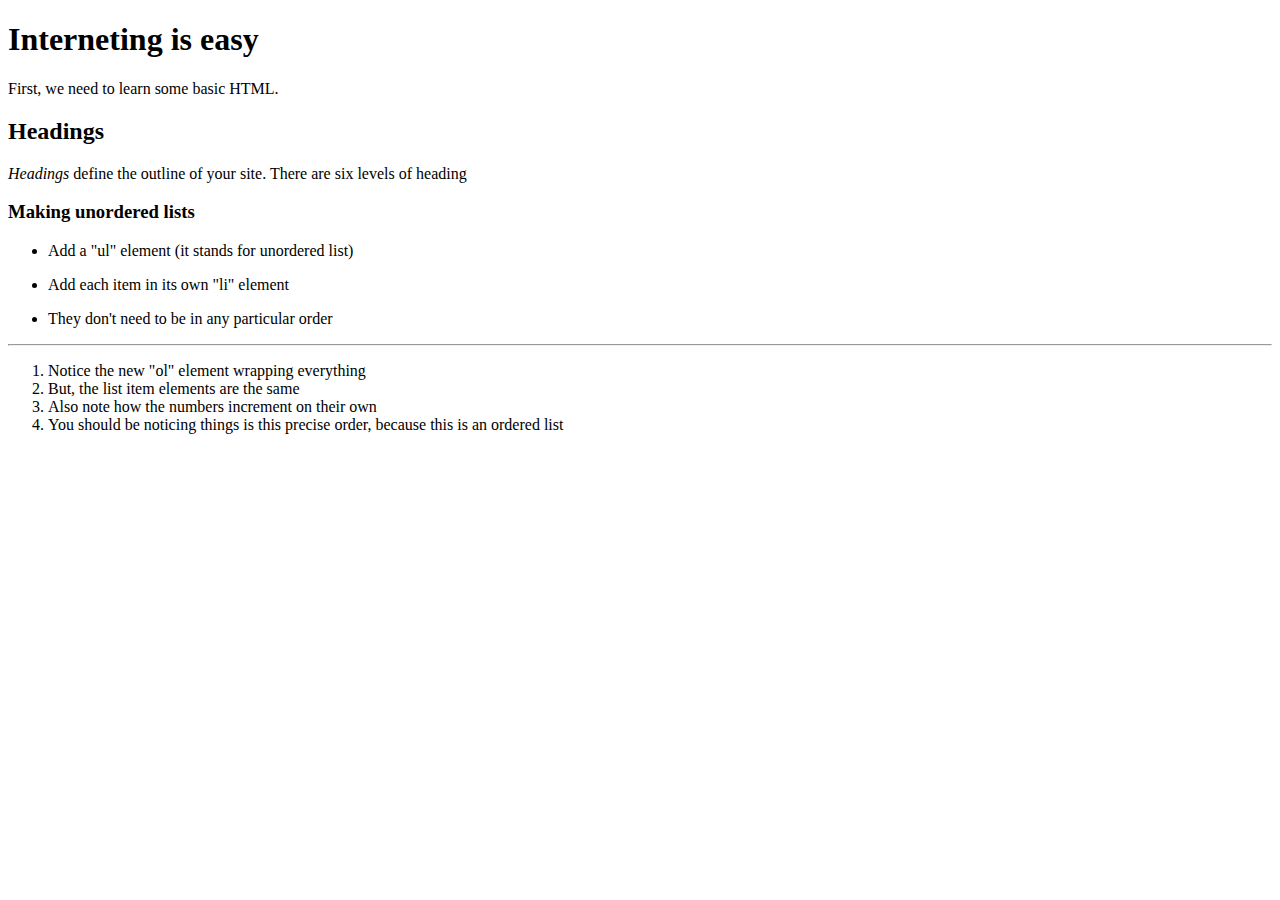
<file: links-and-images/index.html>
<!DOCTYPE html>
<html>
    <head>
        <title>Single Page Application</title>
    </head>
    <body>
        <h1>Interneting is easy</h1>
        <p>First, we need to learn some basic HTML.</p>

        <h2>Headings</h2>
        <p><em>Headings</em> define the outline of your site. There are six levels of heading</p>

        <h3>Making unordered lists</h3>
        <ul>
            <li>Add a "ul" element (it stands for unordered list)</li>
            <li><p>Add each item in its own "li" element</p></li>
            <li>They don't need to be in any particular order</li>
        </ul>
        <hr />

        <ol>
            <li>Notice the new "ol" element wrapping everything</li>
            <li>But, the list item elements are the same</li>
            <li>Also note how the numbers increment on their own</li>
            <li>You should be noticing things is this precise order, because this is
                an ordered list</li>
        </ol>
    </body>
</html>
</file>
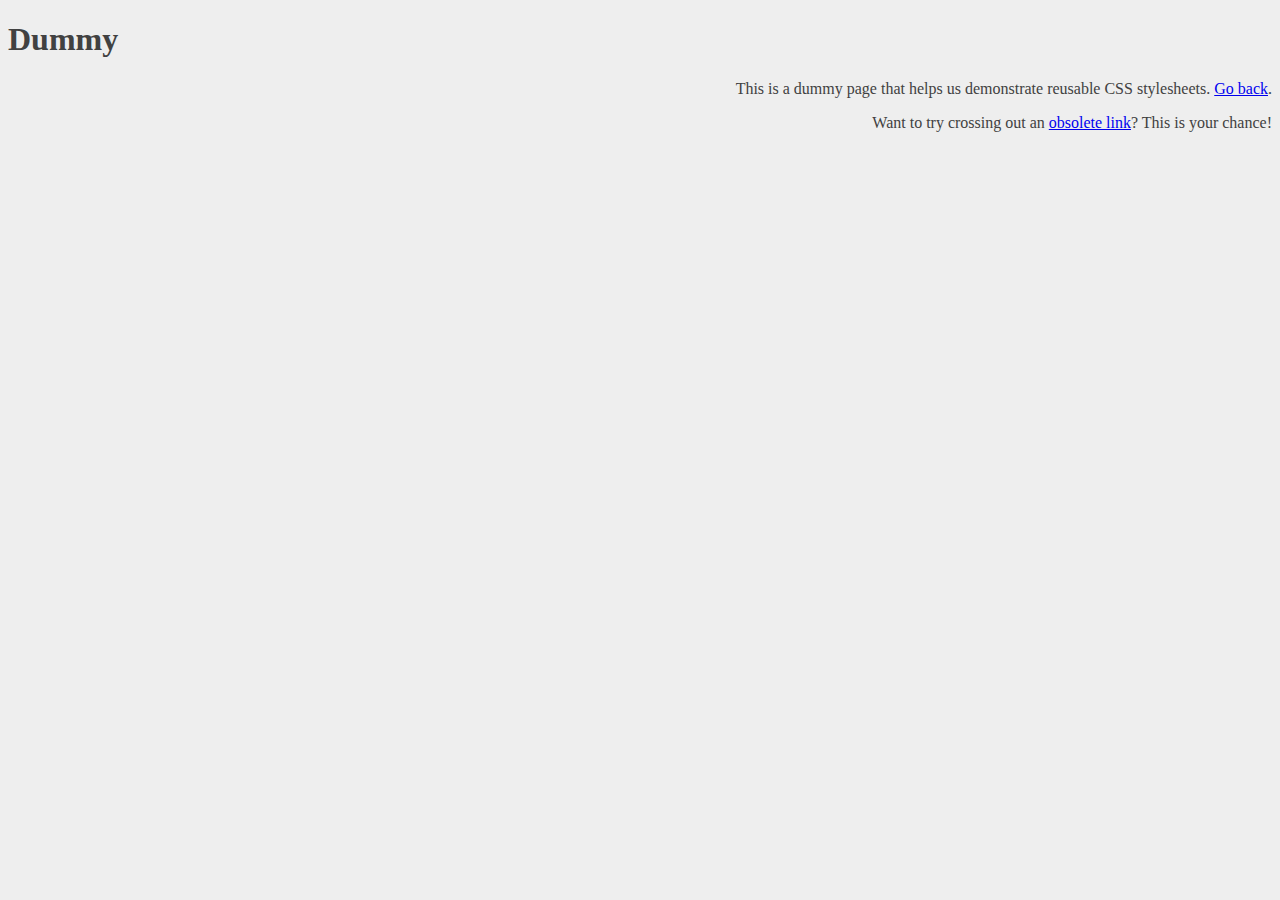
<file: hello-css/dummy.html>
<!DOCTYPE html>
<html lang='en'>
  <head>
    <meta charset='UTF-8'/>
    <title>Dummy</title>
    <link rel="stylesheet" href="styles.css">
  </head>
  <body>
    <h1>Dummy</h1>

    <p>This is a dummy page that helps us demonstrate reusable CSS
       stylesheets. <a href='hello-css.html'>Go back</a>.</p>

    <p>Want to try crossing out an <a href='nowhere.html'>obsolete link</a>? This
       is your chance!</p>
  </body>
</html>
</file>
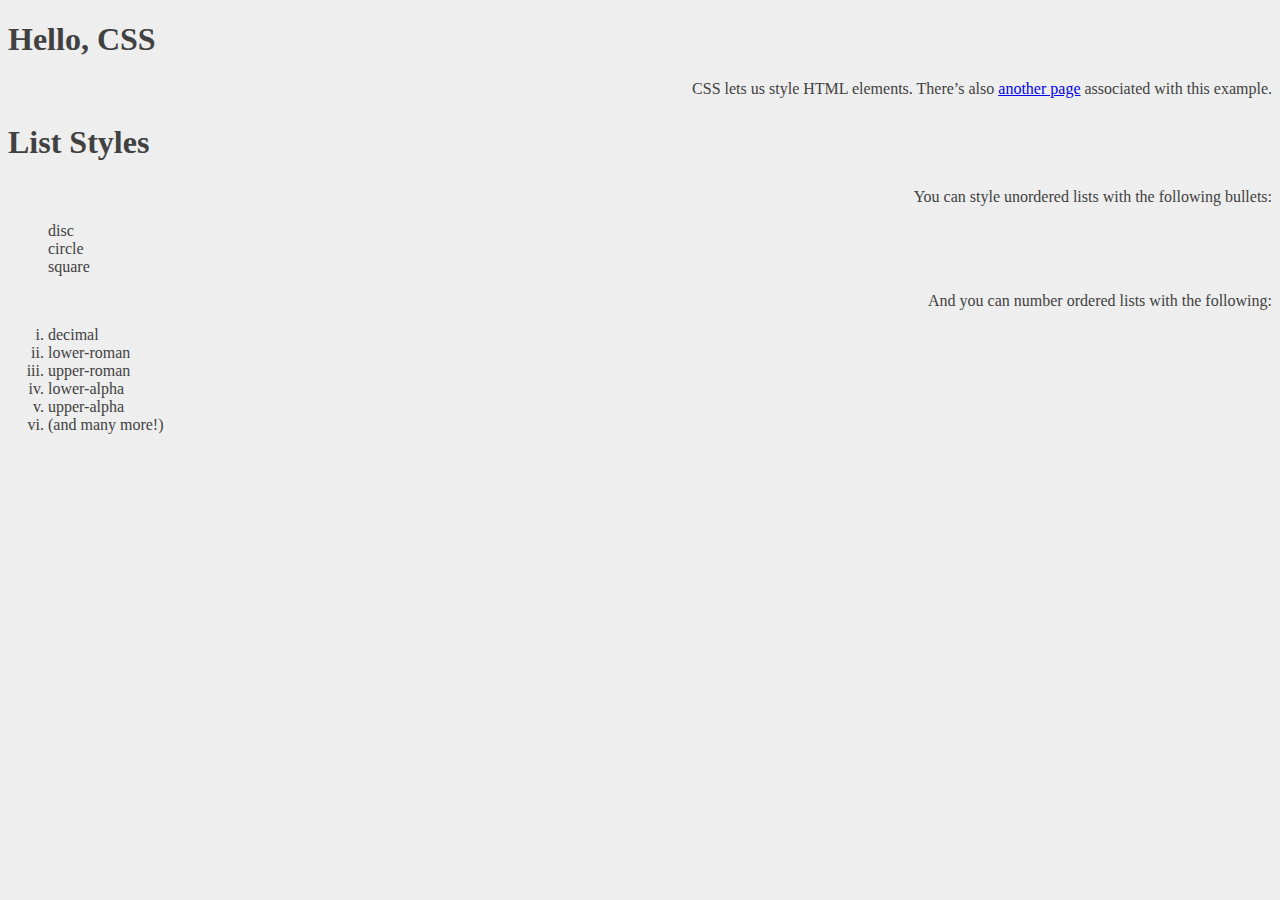
<file: hello-css/hello-css.html>
<!DOCTYPE html>
<html lang='en'>
  <head>
    <meta charset='UTF-8'/>
    <link rel="stylesheet" href="styles.css">
    <title>Hello, CSS</title>
  </head>
  <body>
    <h1>Hello, CSS</h1>

    <p>CSS lets us style HTML elements. There’s also
       <a href='dummy.html'>another page</a> associated with this example.</p>

    <h2>List Styles</h2>

    <p>You can style unordered lists with the following bullets:</p>

    <ul>
      <li>disc</li>
      <li>circle</li>
      <li>square</li>
    </ul>

    <p>And you can number ordered lists with the following:</p>

    <ol>
      <li>decimal</li>
      <li>lower-roman</li>
      <li>upper-roman</li>
      <li>lower-alpha</li>
      <li>upper-alpha</li>
      <li>(and many more!)</li>
    </ol>
  </body>
</html>
</file>
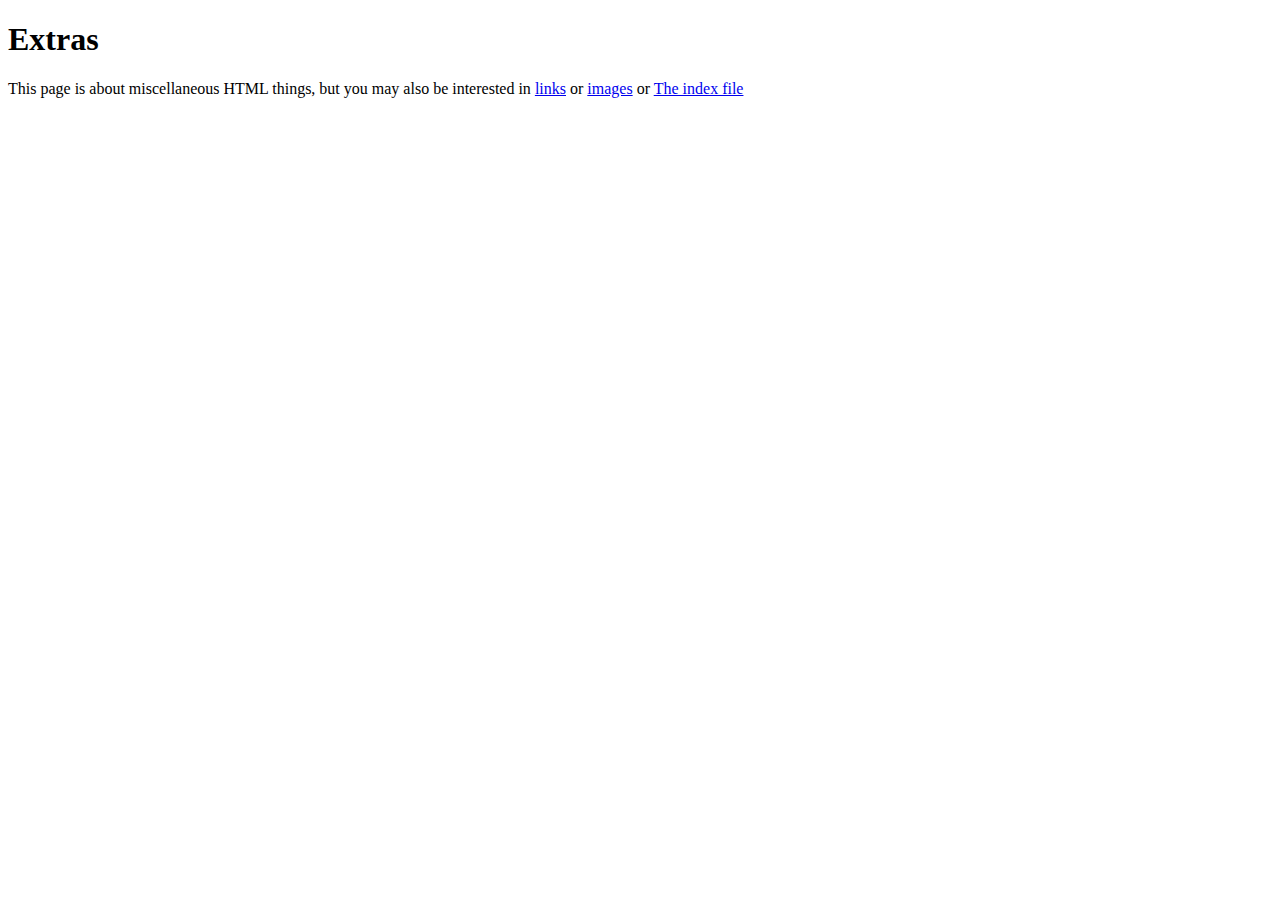
<file: links-and-images/misc/extras.html>
<!DOCTYPE html>
<html>
  <head>
    <title>Extras</title>
  </head>
  <body>
    <h1>Extras</h1>
    <p>This page is about miscellaneous HTML things, but you may
        also be interested in <a href='/misc/links.html'>links</a> or
        <a href='/misc/images.html'>images</a> or <a href='../index.html'>The index file</a></p>
  </body>
</html>
</file>
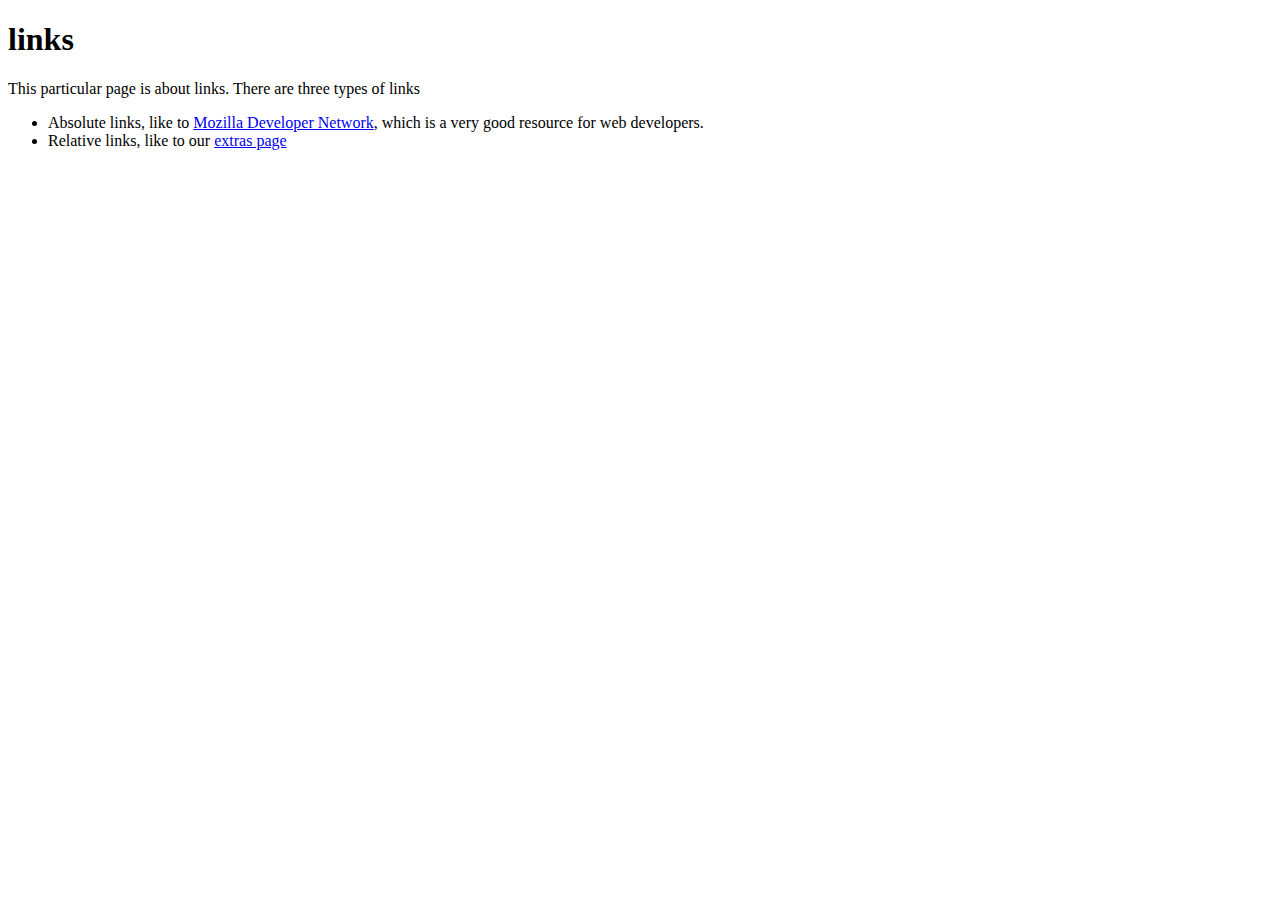
<file: links-and-images/misc/links.html>
<!DOCTYPE html>
<html>
    <head>
        <title>
            Links
        </title>
    </head>
    <body>
        <h1>links</h1>
        <p>This particular page is about links. There are three types of links</p>

        <ul>
            <li>Absolute links, like to
            <a href='https://developer.mozilla.org/en-US/docs/Web/HTML'>Mozilla
                Developer Network</a>, which is a very good resource for web
                developers.</li>
            <li>Relative links, like to our <a href='/images.html'>extras page</a></li>
        </ul>
    </body>
</html>
</file>
<file: hello-css/styles.css>
body {
    color: #414141;
    background-color: #EEEEEE;
  }

h1, h2 {
    font-family: 'Times New Roman', Times, serif;
    font-size: 2em;
}

ul {
    list-style-type: none;
}

ol {
    list-style-type: lower-roman;
}

p{
    text-align: right;
}

em {
    font-weight: bold;
    font-style: normal;
}
</file>
